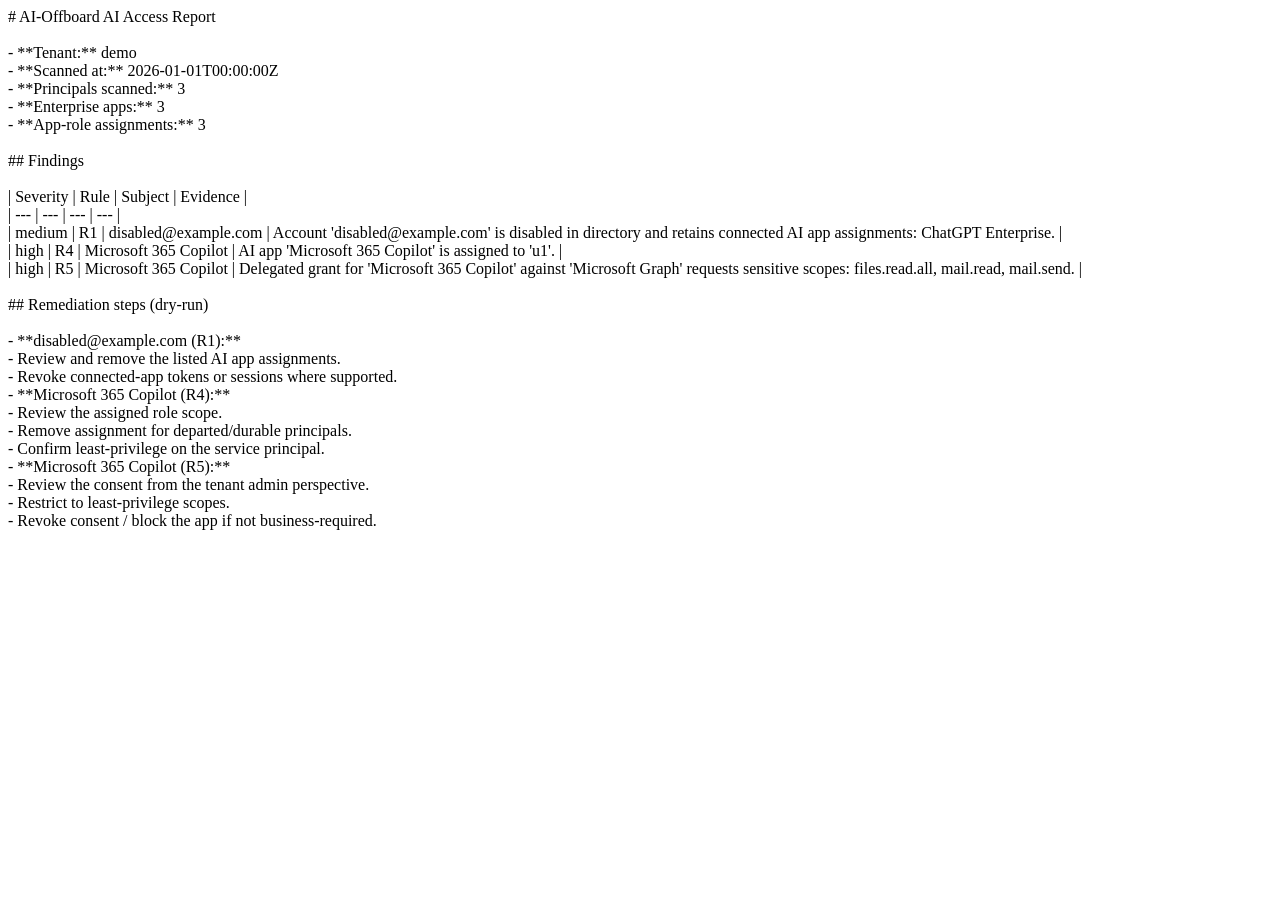
<file: examples/ai-offboard-report.html>
<!doctype html><html><head><meta charset='utf-8'><title>AI-Offboard Report</title></head><body># AI-Offboard AI Access Report<br><br>- **Tenant:** demo<br>- **Scanned at:** 2026-01-01T00:00:00Z<br>- **Principals scanned:** 3<br>- **Enterprise apps:** 3<br>- **App-role assignments:** 3<br><br>## Findings<br><br>| Severity | Rule | Subject | Evidence |<br>| --- | --- | --- | --- |<br>| medium | R1 | disabled@example.com | Account &#x27;disabled@example.com&#x27; is disabled in directory and retains connected AI app assignments: ChatGPT Enterprise. |<br>| high | R4 | Microsoft 365 Copilot | AI app &#x27;Microsoft 365 Copilot&#x27; is assigned to &#x27;u1&#x27;. |<br>| high | R5 | Microsoft 365 Copilot | Delegated grant for &#x27;Microsoft 365 Copilot&#x27; against &#x27;Microsoft Graph&#x27; requests sensitive scopes: files.read.all, mail.read, mail.send. |<br><br>## Remediation steps (dry-run)<br><br>- **disabled@example.com (R1):**<br>  - Review and remove the listed AI app assignments.<br>  - Revoke connected-app tokens or sessions where supported.<br>- **Microsoft 365 Copilot (R4):**<br>  - Review the assigned role scope.<br>  - Remove assignment for departed/durable principals.<br>  - Confirm least-privilege on the service principal.<br>- **Microsoft 365 Copilot (R5):**<br>  - Review the consent from the tenant admin perspective.<br>  - Restrict to least-privilege scopes.<br>  - Revoke consent / block the app if not business-required.<br></body></html>
</file>
